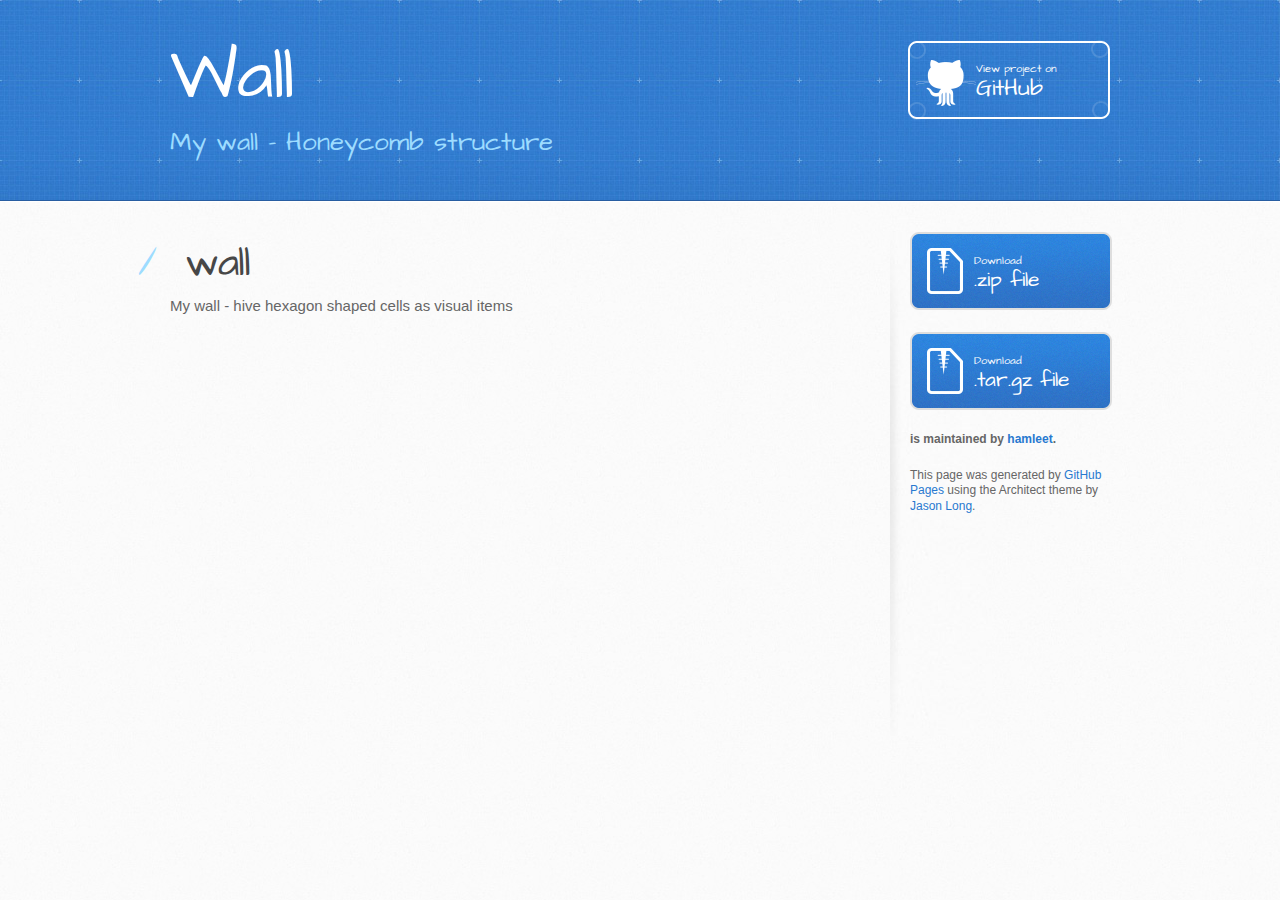
<file: index.html>
<!DOCTYPE html>
<html>
  <head>
    <meta charset='utf-8'>
    <meta http-equiv="X-UA-Compatible" content="chrome=1">
    <meta name="viewport" content="width=device-width, initial-scale=1, maximum-scale=1">
    <link href='https://fonts.googleapis.com/css?family=Architects+Daughter' rel='stylesheet' type='text/css'>
    <link rel="stylesheet" type="text/css" href="stylesheets/stylesheet.css" media="screen">
    <link rel="stylesheet" type="text/css" href="stylesheets/pygment_trac.css" media="screen">
    <link rel="stylesheet" type="text/css" href="stylesheets/print.css" media="print">

    <!--[if lt IE 9]>
    <script src="//html5shiv.googlecode.com/svn/trunk/html5.js"></script>
    <![endif]-->

    <title>Wall by hamleet</title>
  </head>

  <body>
    <header>
      <div class="inner">
        <h1>Wall</h1>
        <h2>My wall - Honeycomb structure</h2>
        <a href="https://github.com/hamleet/wall" class="button"><small>View project on</small> GitHub</a>
      </div>
    </header>

    <div id="content-wrapper">
      <div class="inner clearfix">
        <section id="main-content">
          <h1>
<a id="wall" class="anchor" href="#wall" aria-hidden="true"><span class="octicon octicon-link"></span></a>wall</h1>

<p>My wall - hive hexagon shaped cells as visual items</p>
        </section>

        <aside id="sidebar">
          <a href="https://github.com/hamleet/wall/zipball/master" class="button">
            <small>Download</small>
            .zip file
          </a>
          <a href="https://github.com/hamleet/wall/tarball/master" class="button">
            <small>Download</small>
            .tar.gz file
          </a>

          <p class="repo-owner"><a href="https://github.com/hamleet/wall"></a> is maintained by <a href="https://github.com/hamleet">hamleet</a>.</p>

          <p>This page was generated by <a href="https://pages.github.com">GitHub Pages</a> using the Architect theme by <a href="https://twitter.com/jasonlong">Jason Long</a>.</p>
        </aside>
      </div>
    </div>

            <script type="text/javascript">
            var gaJsHost = (("https:" == document.location.protocol) ? "https://ssl." : "http://www.");
            document.write(unescape("%3Cscript src='" + gaJsHost + "google-analytics.com/ga.js' type='text/javascript'%3E%3C/script%3E"));
          </script>
          <script type="text/javascript">
            try {
              var pageTracker = _gat._getTracker("UA-37121803-11");
            pageTracker._trackPageview();
            } catch(err) {}
          </script>

  </body>
</html>
</file>
<file: stylesheets/pygment_trac.css>
.highlight  { background: #ffffff; }
.highlight .c { color: #999988; font-style: italic } /* Comment */
.highlight .err { color: #a61717; background-color: #e3d2d2 } /* Error */
.highlight .k { font-weight: bold } /* Keyword */
.highlight .o { font-weight: bold } /* Operator */
.highlight .cm { color: #999988; font-style: italic } /* Comment.Multiline */
.highlight .cp { color: #999999; font-weight: bold } /* Comment.Preproc */
.highlight .c1 { color: #999988; font-style: italic } /* Comment.Single */
.highlight .cs { color: #999999; font-weight: bold; font-style: italic } /* Comment.Special */
.highlight .gd { color: #000000; background-color: #ffdddd } /* Generic.Deleted */
.highlight .gd .x { color: #000000; background-color: #ffaaaa } /* Generic.Deleted.Specific */
.highlight .ge { font-style: italic } /* Generic.Emph */
.highlight .gr { color: #aa0000 } /* Generic.Error */
.highlight .gh { color: #999999 } /* Generic.Heading */
.highlight .gi { color: #000000; background-color: #ddffdd } /* Generic.Inserted */
.highlight .gi .x { color: #000000; background-color: #aaffaa } /* Generic.Inserted.Specific */
.highlight .go { color: #888888 } /* Generic.Output */
.highlight .gp { color: #555555 } /* Generic.Prompt */
.highlight .gs { font-weight: bold } /* Generic.Strong */
.highlight .gu { color: #800080; font-weight: bold; } /* Generic.Subheading */
.highlight .gt { color: #aa0000 } /* Generic.Traceback */
.highlight .kc { font-weight: bold } /* Keyword.Constant */
.highlight .kd { font-weight: bold } /* Keyword.Declaration */
.highlight .kn { font-weight: bold } /* Keyword.Namespace */
.highlight .kp { font-weight: bold } /* Keyword.Pseudo */
.highlight .kr { font-weight: bold } /* Keyword.Reserved */
.highlight .kt { color: #445588; font-weight: bold } /* Keyword.Type */
.highlight .m { color: #009999 } /* Literal.Number */
.highlight .s { color: #d14 } /* Literal.String */
.highlight .na { color: #008080 } /* Name.Attribute */
.highlight .nb { color: #0086B3 } /* Name.Builtin */
.highlight .nc { color: #445588; font-weight: bold } /* Name.Class */
.highlight .no { color: #008080 } /* Name.Constant */
.highlight .ni { color: #800080 } /* Name.Entity */
.highlight .ne { color: #990000; font-weight: bold } /* Name.Exception */
.highlight .nf { color: #990000; font-weight: bold } /* Name.Function */
.highlight .nn { color: #555555 } /* Name.Namespace */
.highlight .nt { color: #000080 } /* Name.Tag */
.highlight .nv { color: #008080 } /* Name.Variable */
.highlight .ow { font-weight: bold } /* Operator.Word */
.highlight .w { color: #bbbbbb } /* Text.Whitespace */
.highlight .mf { color: #009999 } /* Literal.Number.Float */
.highlight .mh { color: #009999 } /* Literal.Number.Hex */
.highlight .mi { color: #009999 } /* Literal.Number.Integer */
.highlight .mo { color: #009999 } /* Literal.Number.Oct */
.highlight .sb { color: #d14 } /* Literal.String.Backtick */
.highlight .sc { color: #d14 } /* Literal.String.Char */
.highlight .sd { color: #d14 } /* Literal.String.Doc */
.highlight .s2 { color: #d14 } /* Literal.String.Double */
.highlight .se { color: #d14 } /* Literal.String.Escape */
.highlight .sh { color: #d14 } /* Literal.String.Heredoc */
.highlight .si { color: #d14 } /* Literal.String.Interpol */
.highlight .sx { color: #d14 } /* Literal.String.Other */
.highlight .sr { color: #009926 } /* Literal.String.Regex */
.highlight .s1 { color: #d14 } /* Literal.String.Single */
.highlight .ss { color: #990073 } /* Literal.String.Symbol */
.highlight .bp { color: #999999 } /* Name.Builtin.Pseudo */
.highlight .vc { color: #008080 } /* Name.Variable.Class */
.highlight .vg { color: #008080 } /* Name.Variable.Global */
.highlight .vi { color: #008080 } /* Name.Variable.Instance */
.highlight .il { color: #009999 } /* Literal.Number.Integer.Long */

.type-csharp .highlight .k { color: #0000FF }
.type-csharp .highlight .kt { color: #0000FF }
.type-csharp .highlight .nf { color: #000000; font-weight: normal }
.type-csharp .highlight .nc { color: #2B91AF }
.type-csharp .highlight .nn { color: #000000 }
.type-csharp .highlight .s { color: #A31515 }
.type-csharp .highlight .sc { color: #A31515 }
</file>
<file: stylesheets/print.css>
html, body, div, span, applet, object, iframe,
h1, h2, h3, h4, h5, h6, p, blockquote, pre,
a, abbr, acronym, address, big, cite, code,
del, dfn, em, img, ins, kbd, q, s, samp,
small, strike, strong, sub, sup, tt, var,
b, u, i, center,
dl, dt, dd, ol, ul, li,
fieldset, form, label, legend,
table, caption, tbody, tfoot, thead, tr, th, td,
article, aside, canvas, details, embed,
figure, figcaption, footer, header, hgroup,
menu, nav, output, ruby, section, summary,
time, mark, audio, video {
  padding: 0;
  margin: 0;
  font: inherit;
  font-size: 100%;
  vertical-align: baseline;
  border: 0;
}
/* HTML5 display-role reset for older browsers */
article, aside, details, figcaption, figure,
footer, header, hgroup, menu, nav, section {
  display: block;
}
body {
  line-height: 1;
}
ol, ul {
  list-style: none;
}
blockquote, q {
  quotes: none;
}
blockquote:before, blockquote:after,
q:before, q:after {
  content: '';
  content: none;
}
table {
  border-spacing: 0;
  border-collapse: collapse;
}
body {
  font-family: 'Helvetica Neue', Helvetica, Arial, serif;
  font-size: 13px;
  line-height: 1.5;
  color: #000;
}

a {
  font-weight: bold;
  color: #d5000d;
}

header {
  padding-top: 35px;
  padding-bottom: 10px;
}

header h1 {
  font-size: 48px;
  font-weight: bold;
  line-height: 1.2;
  color: #303030;
  letter-spacing: -1px;
}

header h2 {
  font-size: 24px;
  font-weight: normal;
  line-height: 1.3;
  color: #aaa;
  letter-spacing: -1px;
}
#downloads {
  display: none;
}
#main_content {
  padding-top: 20px;
}

code, pre {
  margin-bottom: 30px;
  font-family: Monaco, "Bitstream Vera Sans Mono", "Lucida Console", Terminal;
  font-size: 12px;
  color: #222;
}

code {
  padding: 0 3px;
}

pre {
  padding: 20px;
  overflow: auto;
  border: solid 1px #ddd;
}
pre code {
  padding: 0;
}

ul, ol, dl {
  margin-bottom: 20px;
}


/* COMMON STYLES */

table {
  width: 100%;
  border: 1px solid #ebebeb;
}

th {
  font-weight: 500;
}

td {
  font-weight: 300;
  text-align: center;
  border: 1px solid #ebebeb;
}

form {
  padding: 20px;
  background: #f2f2f2;

}


/* GENERAL ELEMENT TYPE STYLES */

h1 {
  font-size: 2.8em;
}

h2 {
  margin-bottom: 8px;
  font-size: 22px;
  font-weight: bold;
  color: #303030;
}

h3 {
  margin-bottom: 8px;
  font-size: 18px;
  font-weight: bold;
  color: #d5000d;
}

h4 {
  font-size: 16px;
  font-weight: bold;
  color: #303030;
}

h5 {
  font-size: 1em;
  color: #303030;
}

h6 {
  font-size: .8em;
  color: #303030;
}

p {
  margin-bottom: 20px;
  font-weight: 300;
}

a {
  text-decoration: none;
}

p a {
  font-weight: 400;
}

blockquote {
  padding: 0 0 0 30px;
  margin-bottom: 20px;
  font-size: 1.6em;
  border-left: 10px solid #e9e9e9;
}

ul li {
  padding-left: 20px;
  list-style-position: inside;
  list-style: disc;
}

ol li {
  padding-left: 3px;
  list-style-position: inside;
  list-style: decimal;
}

dl dd {
  font-style: italic;
  font-weight: 100;
}

footer {
  padding-top: 20px;
  padding-bottom: 30px;
  margin-top: 40px;
  font-size: 13px;
  color: #aaa;
}

footer a {
  color: #666;
}

/* MISC */
.clearfix:after {
  display: block;
  height: 0;
  clear: both;
  visibility: hidden;
  content: '.';
}

.clearfix {display: inline-block;}
* html .clearfix {height: 1%;}
.clearfix {display: block;}
</file>
<file: stylesheets/stylesheet.css>
/*! normalize.css v3.0.2 | MIT License | git.io/normalize */

/**
 * 1. Set default font family to sans-serif.
 * 2. Prevent iOS text size adjust after orientation change, without disabling
 *    user zoom.
 */

html {
  font-family: sans-serif; /* 1 */
  -webkit-text-size-adjust: 100%; /* 2 */
  -ms-text-size-adjust: 100%; /* 2 */
}

/**
 * Remove default margin.
 */

body {
  margin: 0;
}

/* HTML5 display definitions
   ========================================================================== */

/**
 * Correct `block` display not defined for any HTML5 element in IE 8/9.
 * Correct `block` display not defined for `details` or `summary` in IE 10/11
 * and Firefox.
 * Correct `block` display not defined for `main` in IE 11.
 */

article,
aside,
details,
figcaption,
figure,
footer,
header,
hgroup,
main,
menu,
nav,
section,
summary {
  display: block;
}

/**
 * 1. Correct `inline-block` display not defined in IE 8/9.
 * 2. Normalize vertical alignment of `progress` in Chrome, Firefox, and Opera.
 */

audio,
canvas,
progress,
video {
  display: inline-block; /* 1 */
  vertical-align: baseline; /* 2 */
}

/**
 * Prevent modern browsers from displaying `audio` without controls.
 * Remove excess height in iOS 5 devices.
 */

audio:not([controls]) {
  display: none;
  height: 0;
}

/**
 * Address `[hidden]` styling not present in IE 8/9/10.
 * Hide the `template` element in IE 8/9/11, Safari, and Firefox < 22.
 */

[hidden],
template {
  display: none;
}

/* Links
   ========================================================================== */

/**
 * Remove the gray background color from active links in IE 10.
 */

a {
  background-color: transparent;
}

/**
 * Improve readability when focused and also mouse hovered in all browsers.
 */

a:active,
a:hover {
  outline: 0;
}

/* Text-level semantics
   ========================================================================== */

/**
 * Address styling not present in IE 8/9/10/11, Safari, and Chrome.
 */

abbr[title] {
  border-bottom: 1px dotted;
}

/**
 * Address style set to `bolder` in Firefox 4+, Safari, and Chrome.
 */

b,
strong {
  font-weight: bold;
}

/**
 * Address styling not present in Safari and Chrome.
 */

dfn {
  font-style: italic;
}

/**
 * Address variable `h1` font-size and margin within `section` and `article`
 * contexts in Firefox 4+, Safari, and Chrome.
 */

h1 {
  margin: 0.67em 0;
  font-size: 2em;
}

/**
 * Address styling not present in IE 8/9.
 */

mark {
  color: #000;
  background: #ff0;
}

/**
 * Address inconsistent and variable font size in all browsers.
 */

small {
  font-size: 80%;
}

/**
 * Prevent `sub` and `sup` affecting `line-height` in all browsers.
 */

sub,
sup {
  position: relative;
  font-size: 75%;
  line-height: 0;
  vertical-align: baseline;
}

sup {
  top: -0.5em;
}

sub {
  bottom: -0.25em;
}

/* Embedded content
   ========================================================================== */

/**
 * Remove border when inside `a` element in IE 8/9/10.
 */

img {
  border: 0;
}

/**
 * Correct overflow not hidden in IE 9/10/11.
 */

svg:not(:root) {
  overflow: hidden;
}

/* Grouping content
   ========================================================================== */

/**
 * Address margin not present in IE 8/9 and Safari.
 */

figure {
  margin: 1em 40px;
}

/**
 * Address differences between Firefox and other browsers.
 */

hr {
  height: 0;
  -moz-box-sizing: content-box;
  box-sizing: content-box;
}

/**
 * Contain overflow in all browsers.
 */

pre {
  overflow: auto;
}

/**
 * Address odd `em`-unit font size rendering in all browsers.
 */

code,
kbd,
pre,
samp {
  font-family: monospace, monospace;
  font-size: 1em;
}

/* Forms
   ========================================================================== */

/**
 * Known limitation: by default, Chrome and Safari on OS X allow very limited
 * styling of `select`, unless a `border` property is set.
 */

/**
 * 1. Correct color not being inherited.
 *    Known issue: affects color of disabled elements.
 * 2. Correct font properties not being inherited.
 * 3. Address margins set differently in Firefox 4+, Safari, and Chrome.
 */

button,
input,
optgroup,
select,
textarea {
  margin: 0; /* 3 */
  font: inherit; /* 2 */
  color: inherit; /* 1 */
}

/**
 * Address `overflow` set to `hidden` in IE 8/9/10/11.
 */

button {
  overflow: visible;
}

/**
 * Address inconsistent `text-transform` inheritance for `button` and `select`.
 * All other form control elements do not inherit `text-transform` values.
 * Correct `button` style inheritance in Firefox, IE 8/9/10/11, and Opera.
 * Correct `select` style inheritance in Firefox.
 */

button,
select {
  text-transform: none;
}

/**
 * 1. Avoid the WebKit bug in Android 4.0.* where (2) destroys native `audio`
 *    and `video` controls.
 * 2. Correct inability to style clickable `input` types in iOS.
 * 3. Improve usability and consistency of cursor style between image-type
 *    `input` and others.
 */

button,
html input[type="button"], /* 1 */
input[type="reset"],
input[type="submit"] {
  -webkit-appearance: button; /* 2 */
  cursor: pointer; /* 3 */
}

/**
 * Re-set default cursor for disabled elements.
 */

button[disabled],
html input[disabled] {
  cursor: default;
}

/**
 * Remove inner padding and border in Firefox 4+.
 */

button::-moz-focus-inner,
input::-moz-focus-inner {
  padding: 0;
  border: 0;
}

/**
 * Address Firefox 4+ setting `line-height` on `input` using `!important` in
 * the UA stylesheet.
 */

input {
  line-height: normal;
}

/**
 * It's recommended that you don't attempt to style these elements.
 * Firefox's implementation doesn't respect box-sizing, padding, or width.
 *
 * 1. Address box sizing set to `content-box` in IE 8/9/10.
 * 2. Remove excess padding in IE 8/9/10.
 */

input[type="checkbox"],
input[type="radio"] {
  box-sizing: border-box; /* 1 */
  padding: 0; /* 2 */
}

/**
 * Fix the cursor style for Chrome's increment/decrement buttons. For certain
 * `font-size` values of the `input`, it causes the cursor style of the
 * decrement button to change from `default` to `text`.
 */

input[type="number"]::-webkit-inner-spin-button,
input[type="number"]::-webkit-outer-spin-button {
  height: auto;
}

/**
 * 1. Address `appearance` set to `searchfield` in Safari and Chrome.
 * 2. Address `box-sizing` set to `border-box` in Safari and Chrome
 *    (include `-moz` to future-proof).
 */

input[type="search"] {
  -webkit-box-sizing: content-box; /* 2 */
  -moz-box-sizing: content-box;
  box-sizing: content-box;
  -webkit-appearance: textfield; /* 1 */
}

/**
 * Remove inner padding and search cancel button in Safari and Chrome on OS X.
 * Safari (but not Chrome) clips the cancel button when the search input has
 * padding (and `textfield` appearance).
 */

input[type="search"]::-webkit-search-cancel-button,
input[type="search"]::-webkit-search-decoration {
  -webkit-appearance: none;
}

/**
 * Define consistent border, margin, and padding.
 */

fieldset {
  padding: 0.35em 0.625em 0.75em;
  margin: 0 2px;
  border: 1px solid #c0c0c0;
}

/**
 * 1. Correct `color` not being inherited in IE 8/9/10/11.
 * 2. Remove padding so people aren't caught out if they zero out fieldsets.
 */

legend {
  padding: 0; /* 2 */
  border: 0; /* 1 */
}

/**
 * Remove default vertical scrollbar in IE 8/9/10/11.
 */

textarea {
  overflow: auto;
}

/**
 * Don't inherit the `font-weight` (applied by a rule above).
 * NOTE: the default cannot safely be changed in Chrome and Safari on OS X.
 */

optgroup {
  font-weight: bold;
}

/* Tables
   ========================================================================== */

/**
 * Remove most spacing between table cells.
 */

table {
  border-spacing: 0;
  border-collapse: collapse;
}

td,
th {
  padding: 0;
}

/* LAYOUT STYLES */
body {
  font-family: 'Helvetica Neue', Helvetica, Arial, serif;
  font-size: 15px;
  font-weight: 400;
  line-height: 1.5;
  color: #666;
  background: #fafafa url(../images/body-bg.jpg) 0 0 repeat;
}

p {
  margin-top: 0;
}

a {
  color: #2879d0;
}
a:hover {
  color: #2268b2;
}

header {
  padding-top: 40px;
  padding-bottom: 40px;
  font-family: 'Architects Daughter', 'Helvetica Neue', Helvetica, Arial, serif;
  background: #2e7bcf url(../images/header-bg.jpg) 0 0 repeat-x;
  border-bottom: solid 1px #275da1;
}

header h1 {
  width: 540px;
  margin-top: 0;
  margin-bottom: 0.2em;
  font-size: 72px;
  font-weight: normal;
  line-height: 1;
  color: #fff;
  letter-spacing: -1px;
}

header h2 {
  width: 540px;
  margin-top: 0;
  margin-bottom: 0;
  font-size: 26px;
  font-weight: normal;
  line-height: 1.3;
  color: #9ddcff;
  letter-spacing: 0;
}

.inner {
  position: relative;
  width: 940px;
  margin: 0 auto;
}

#content-wrapper {
  padding-top: 30px;
  border-top: solid 1px #fff;
}

#main-content {
  float: left;
  width: 690px;
}

#main-content img {
  max-width: 100%;
}

aside#sidebar {
  float: right;
  width: 200px;
  min-height: 504px;
  padding-left: 20px;
  font-size: 12px;
  line-height: 1.3;
  background: transparent url(../images/sidebar-bg.jpg) 0 0 no-repeat;
}

aside#sidebar p.repo-owner,
aside#sidebar p.repo-owner a {
  font-weight: bold;
}

#downloads {
  margin-bottom: 40px;
}

a.button {
  width: 134px;
  height: 58px;
  padding-top: 22px;
  padding-left: 68px;
  font-family: 'Architects Daughter', 'Helvetica Neue', Helvetica, Arial, serif;
  font-size: 23px;
  line-height: 1.2;
  color: #fff;
}
a.button small {
  display: block;
  font-size: 11px;
}
header a.button {
  position: absolute;
  top: 0;
  right: 0;
  background: transparent url(../images/github-button.png) 0 0 no-repeat;
}
aside a.button {
  display: block;
  width: 138px;
  padding-left: 64px;
  margin-bottom: 20px;
  font-size: 21px;
  background: transparent url(../images/download-button.png) 0 0 no-repeat;
}

code, pre {
  margin-bottom: 30px;
  font-family: Monaco, "Bitstream Vera Sans Mono", "Lucida Console", Terminal, monospace;
  font-size: 13px;
  color: #222;
}

code {
  padding: 0 3px;
  background-color: #f2f8fc;
  border: solid 1px #dbe7f3;
}

pre {
  padding: 20px;
  overflow: auto;
  text-shadow: none;
  background: #fff;
  border: solid 1px #f2f2f2;
}
pre code {
  padding: 0;
  color: #2879d0;
  background-color: #fff;
  border: none;
}

ul, ol, dl {
  margin-bottom: 20px;
}


/* COMMON STYLES */

hr {
  height: 0;
  margin-top: 1em;
  margin-bottom: 1em;
  border: 0;
  border-top: solid 1px #ddd;
}

table {
  width: 100%;
  border: 1px solid #ebebeb;
}

th {
  font-weight: 500;
}

td {
  font-weight: 300;
  text-align: center;
  border: 1px solid #ebebeb;
}

form {
  padding: 20px;
  background: #f2f2f2;

}


/* GENERAL ELEMENT TYPE STYLES */

#main-content h1 {
  margin-top: 0;
  margin-bottom: 0;
  font-family: 'Architects Daughter', 'Helvetica Neue', Helvetica, Arial, serif;
  font-size: 2.8em;
  font-weight: normal;
  color: #474747;
  text-indent: 6px;
  letter-spacing: -1px;
}

#main-content h1:before {
  padding-right: 0.3em;
  margin-left: -0.9em;
  color: #9ddcff;
  content: "/";
}

#main-content h2 {
  margin-bottom: 8px;
  font-family: 'Architects Daughter', 'Helvetica Neue', Helvetica, Arial, serif;
  font-size: 22px;
  font-weight: bold;
  color: #474747;
  text-indent: 4px;
}
#main-content h2:before {
  padding-right: 0.3em;
  margin-left: -1.5em;
  content: "//";
  color: #9ddcff;
}

#main-content h3 {
  margin-top: 24px;
  margin-bottom: 8px;
  font-family: 'Architects Daughter', 'Helvetica Neue', Helvetica, Arial, serif;
  font-size: 18px;
  font-weight: bold;
  color: #474747;
  text-indent: 3px;
}

#main-content h3:before {
  padding-right: 0.3em;
  margin-left: -2em;
  content: "///";
  color: #9ddcff;
}

#main-content h4 {
  margin-bottom: 8px;
  font-family: 'Architects Daughter', 'Helvetica Neue', Helvetica, Arial, serif;
  font-size: 15px;
  font-weight: bold;
  color: #474747;
  text-indent: 3px;
}

h4:before {
  padding-right: 0.3em;
  margin-left: -2.8em;
  content: "////";
  color: #9ddcff;
}

#main-content h5 {
  margin-bottom: 8px;
  font-family: 'Architects Daughter', 'Helvetica Neue', Helvetica, Arial, serif;
  font-size: 14px;
  color: #474747;
  text-indent: 3px;
}
h5:before {
  padding-right: 0.3em;
  margin-left: -3.2em;
  content: "/////";
  color: #9ddcff;
}

#main-content h6 {
  margin-bottom: 8px;
  font-family: 'Architects Daughter', 'Helvetica Neue', Helvetica, Arial, serif;
  font-size: .8em;
  color: #474747;
  text-indent: 3px;
}
h6:before {
  padding-right: 0.3em;
  margin-left: -3.7em;
  content: "//////";
  color: #9ddcff;
}

p {
  margin-bottom: 20px;
}

a {
  text-decoration: none;
}

p a {
  font-weight: 400;
}

blockquote {
  padding: 0 0 0 30px;
  margin-bottom: 20px;
  font-size: 1.6em;
  border-left: 10px solid #e9e9e9;
}

ul {
  list-style-position: inside;
  list-style: disc;
  padding-left: 20px;
}

ol {
  list-style-position: inside;
  list-style: decimal;
  padding-left: 3px;
}

dl dd {
  font-style: italic;
  font-weight: 100;
}

footer {
  padding-top: 20px;
  padding-bottom: 30px;
  margin-top: 40px;
  font-size: 13px;
  color: #aaa;
  background: transparent url('../images/hr.png') 0 0 no-repeat;
}

footer a {
  color: #666;
}
footer a:hover {
  color: #444;
}

/* MISC */
.clearfix:after {
  display: block;
  height: 0;
  clear: both;
  visibility: hidden;
  content: '.';
}

.clearfix {display: inline-block;}
* html .clearfix {height: 1%;}
.clearfix {display: block;}

/* #Media Queries
================================================== */

/* Smaller than standard 960 (devices and browsers) */
@media only screen and (max-width: 959px) { }

/* Tablet Portrait size to standard 960 (devices and browsers) */
@media only screen and (min-width: 768px) and (max-width: 959px) {
  .inner {
    width: 740px;
  }
  header h1, header h2 {
    width: 340px;
  }
  header h1 {
    font-size: 60px;
  }
  header h2 {
    font-size: 30px;
  }
  #main-content {
    width: 490px;
  }
  #main-content h1:before,
  #main-content h2:before,
  #main-content h3:before,
  #main-content h4:before,
  #main-content h5:before,
  #main-content h6:before {
    padding-right: 0;
    margin-left: 0;
    content: none;
  }
}

/* All Mobile Sizes (devices and browser) */
@media only screen and (max-width: 767px) {
  .inner {
    width: 93%;
  }
  header {
    padding: 20px 0;
  }
  header .inner {
    position: relative;
  }
  header h1, header h2 {
    width: 100%;
  }
  header h1 {
    font-size: 48px;
  }
  header h2 {
    font-size: 24px;
  }
  header a.button {
    position: relative;
    display: inline-block;
    width: auto;
    height: auto;
    padding: 5px 10px;
    margin-top: 15px;
    font-size: 13px;
    line-height: 1;
    color: #2879d0;
    text-align: center;
    background-color: #9ddcff;
    background-image: none;
    border-radius: 5px;
    -moz-border-radius: 5px;
    -webkit-border-radius: 5px;
  }
  header a.button small {
    display: inline;
    font-size: 13px;
  }
  #main-content,
  aside#sidebar {
    float: none;
    width: 100% ! important;
  }
  aside#sidebar {
    min-height: 0;
    padding: 20px 0;
    margin-top: 20px;
    background-image: none;
    border-top: solid 1px #ddd;
  }
  aside#sidebar a.button {
    display: none;
  }
  #main-content h1:before,
  #main-content h2:before,
  #main-content h3:before,
  #main-content h4:before,
  #main-content h5:before,
  #main-content h6:before {
    padding-right: 0;
    margin-left: 0;
    content: none;
  }
}

/* Mobile Landscape Size to Tablet Portrait (devices and browsers) */
@media only screen and (min-width: 480px) and (max-width: 767px) { }

/* Mobile Portrait Size to Mobile Landscape Size (devices and browsers) */
@media only screen and (max-width: 479px) { }
</file>
